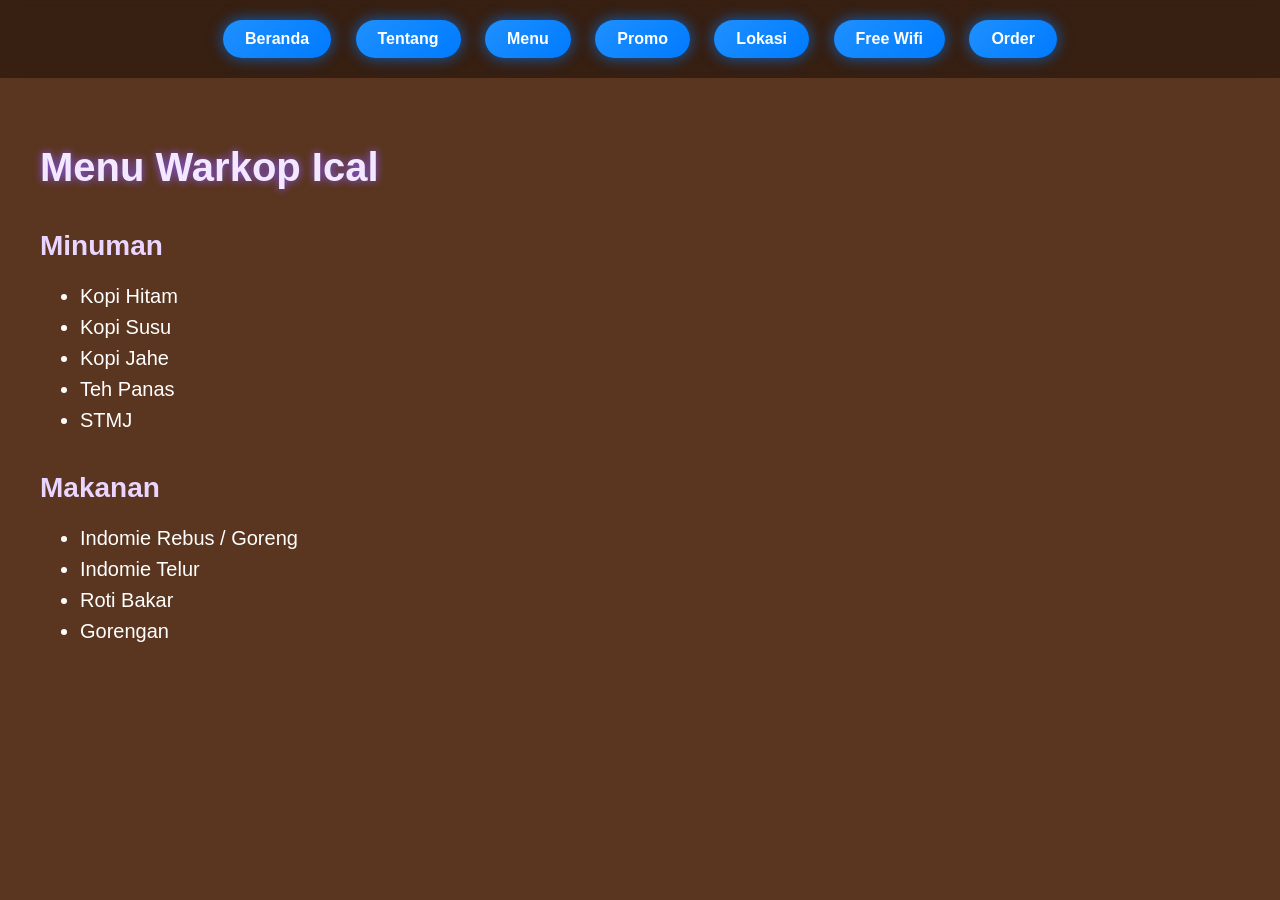
<file: menu.html>
<!DOCTYPE html>
<html lang="id">
<head>
    <meta charset="UTF-8">
    <title>Menu Warkop Ical</title>
    <link rel="stylesheet" href="css/style.css">
</head>
<body>

<nav class="navbar">
    <a href="index.html">Beranda</a>
    <a href="tentang.html">Tentang</a>
    <a href="menu.html">Menu</a>
    <a href="promo.html">Promo</a>
    <a href="lokasi.html">Lokasi</a>
    <a href="wifi.html">Free Wifi</a>
    <a href="order.html">Order</a>
</nav>

<div class="container">
    <h1>Menu Warkop Ical</h1>

    <h2>Minuman</h2>
    <ul>
        <li>Kopi Hitam</li>
        <li>Kopi Susu</li>
        <li>Kopi Jahe</li>
        <li>Teh Panas</li>
        <li>STMJ</li>
    </ul>

    <h2>Makanan</h2>
    <ul>
        <li>Indomie Rebus / Goreng</li>
        <li>Indomie Telur</li>
        <li>Roti Bakar</li>
        <li>Gorengan</li>
    </ul>
</div>

</body>
</html>
</file>
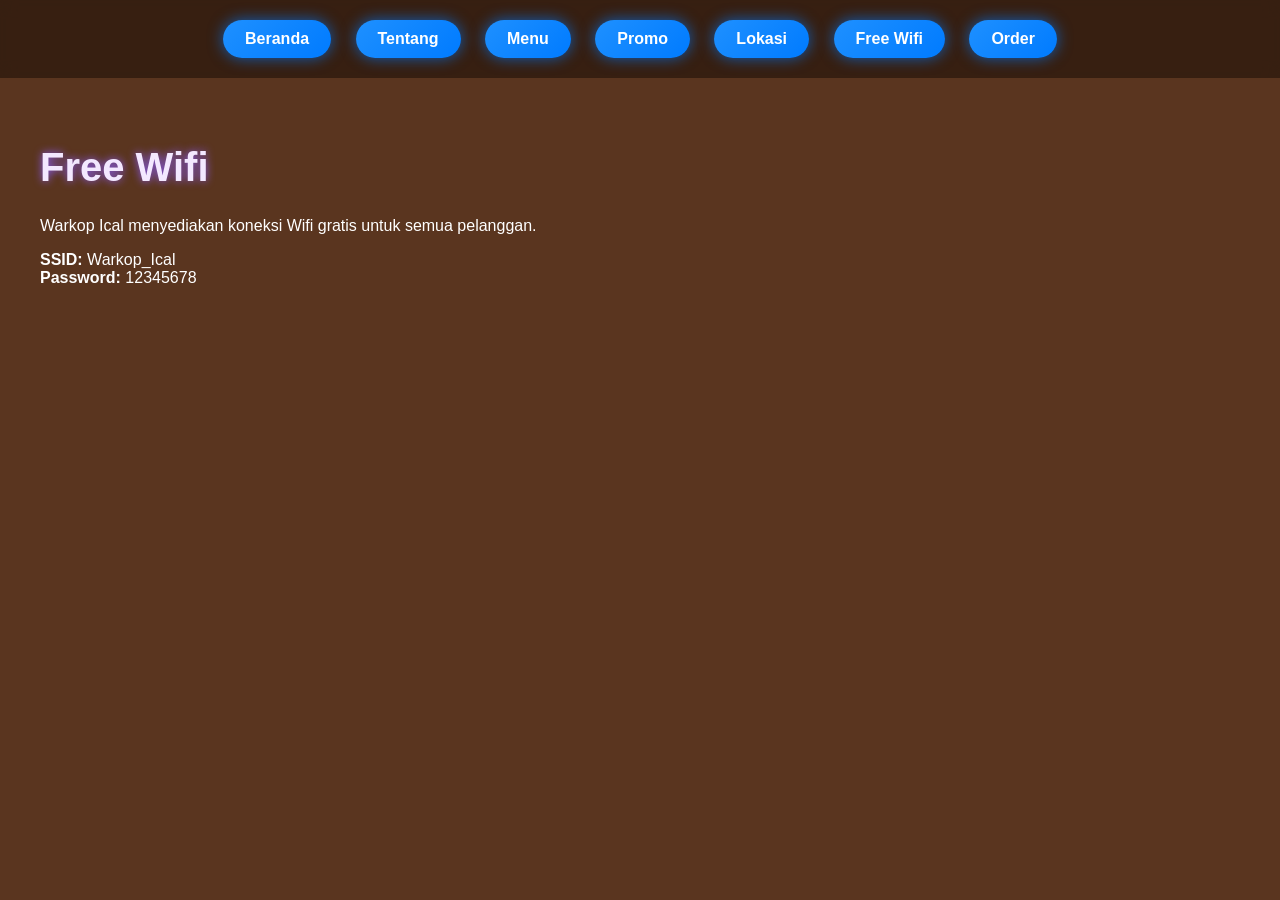
<file: wifi.html>
<!DOCTYPE html>
<html lang="id">
<head>
    <meta charset="UTF-8">
    <title>Free Wifi - Warkop Ical</title>
    <link rel="stylesheet" href="css/style.css">
</head>
<body>

<nav class="navbar">
    <a href="index.html">Beranda</a>
    <a href="tentang.html">Tentang</a>
    <a href="menu.html">Menu</a>
    <a href="promo.html">Promo</a>
    <a href="lokasi.html">Lokasi</a>
    <a href="wifi.html">Free Wifi</a>
    <a href="order.html">Order</a>

</nav>

<div class="container">
    <h1>Free Wifi</h1>
    <p>Warkop Ical menyediakan koneksi Wifi gratis untuk semua pelanggan.</p>
    <p><b>SSID:</b> Warkop_Ical<br>
       <b>Password:</b> 12345678</p>
</div>

</body>
</html>
</file>
<file: css/style.css>
/* =============================
   GLOBAL STYLE
   ============================= */
body {
    margin: 0;
    padding: 0;
    font-family: "Poppins", sans-serif;
    background: #5a351f;          /* Coklat elegan */
    color: white;
}

/* =============================
   NAVIGATION BAR ELEGAN GLOW
   ============================= */
.navbar {
    background: rgba(20, 10, 5, 0.5);     /* Coklat gelap transparan */
    backdrop-filter: blur(8px);
    padding: 20px;
    text-align: center;
    position: sticky;
    top: 0;
    z-index: 100;
}

.navbar a {
    display: inline-block;
    margin: 0 10px;
    padding: 10px 22px;

    background: linear-gradient(135deg, #1e90ff, #007bff);
    color: white;
    font-weight: 600;
    text-decoration: none;
    border-radius: 40px;

    box-shadow: 0 0 15px rgba(0, 123, 255, 0.7);
    transition: 0.25s ease-in-out;
}

/* efek hover *

.navbar a:hover {
    color: #ffffff;
    text-shadow: 0px 0px 10px #b388ff;
}

/* =============================
   CONTENT
   ============================= */
.container {
    padding: 40px;
}

h1 {
    font-size: 40px;
    color: #f3e8ff;               /* Ungu sangat lembut */
    text-shadow: 0px 0px 8px #8b5cf6;
}

h2 {
    margin-top: 40px;
    font-size: 28px;
    color: #e9d5ff;               /* Ungu muda */
}

ul li {
    font-size: 20px;
    margin-bottom: 8px;
}
/* FORM ORDER */
.order-box {
    background: rgba(255, 255, 255, 0.05);
    padding: 25px;
    border-radius: 15px;
    max-width: 500px;
    box-shadow: 0 0 15px rgba(0,0,0,0.4);
}

.order-box label {
    display: block;
    margin-top: 15px;
    font-size: 18px;
    font-weight: 600;
}

.order-box input, 
.order-box select, 
.order-box textarea {
    width: 100%;
    padding: 12px;
    margin-top: 6px;
    border-radius: 10px;
    border: none;
    outline: none;
    font-size: 16px;
}

.order-box textarea {
    height: 100px;
}

.order-box button {
    margin-top: 20px;
    width: 100%;
    padding: 12px;
    background: linear-gradient(135deg, #1e90ff, #007bff);
    color: white;
    font-weight: bold;
    border: none;
    border-radius: 40px;
    cursor: pointer;
    box-shadow: 0 0 15px rgba(0,123,255,0.7);
    transition: 0.25s;
}

.order-box button:hover {
    transform: translateY(-3px);
    box-shadow: 0 0 25px rgba(0,153,255,1);
}

/* GALLERY MENU */
.menu-gallery {
    display: grid;
    grid-template-columns: repeat(auto-fit, minmax(130px, 1fr));
    gap: 15px;
    margin-top: 10px;
}

.menu-item {
    background: rgba(255, 255, 255, 0.06);
    padding: 10px;
    border-radius: 12px;
    text-align: center;
    cursor: pointer;
    transition: 0.25s;
    border: 2px solid transparent;
    box-shadow: 0 0 10px rgba(0,0,0,0.3);
}

.menu-item img {
    width: 100%;
    height: 100px;
    object-fit: cover;
    border-radius: 10px;
}

.menu-item p {
    margin-top: 8px;
    font-size: 16px;
    font-weight: 600;
}

.menu-item input {
    display: none;
}

/* Efek terpilih */
.menu-item input:checked + img,
.menu-item input:checked + p {
    filter: brightness(1.1);
}

.menu-item:has(input:checked) {
    border: 2px solid #1e90ff;
    box-shadow: 0 0 15px #1e90ff;
    transform: scale(1.03);
}
input[type="submit"] {
    background: #007bff;       /* biru elegan */
    color: white;
    padding: 12px 25px;
    border: none;
    border-radius: 10px;
    font-size: 16px;
    cursor: pointer;
    font-weight: 600;
    transition: 0.3s;
}

/* efek hover */
input[type="submit"]:hover {
    background: #0056b3;       /* biru lebih gelap */
    transform: translateY(-2px);
}

/* efek saat ditekan */
input[type="submit"]:active {
    transform: scale(0.96);
}
</file>
